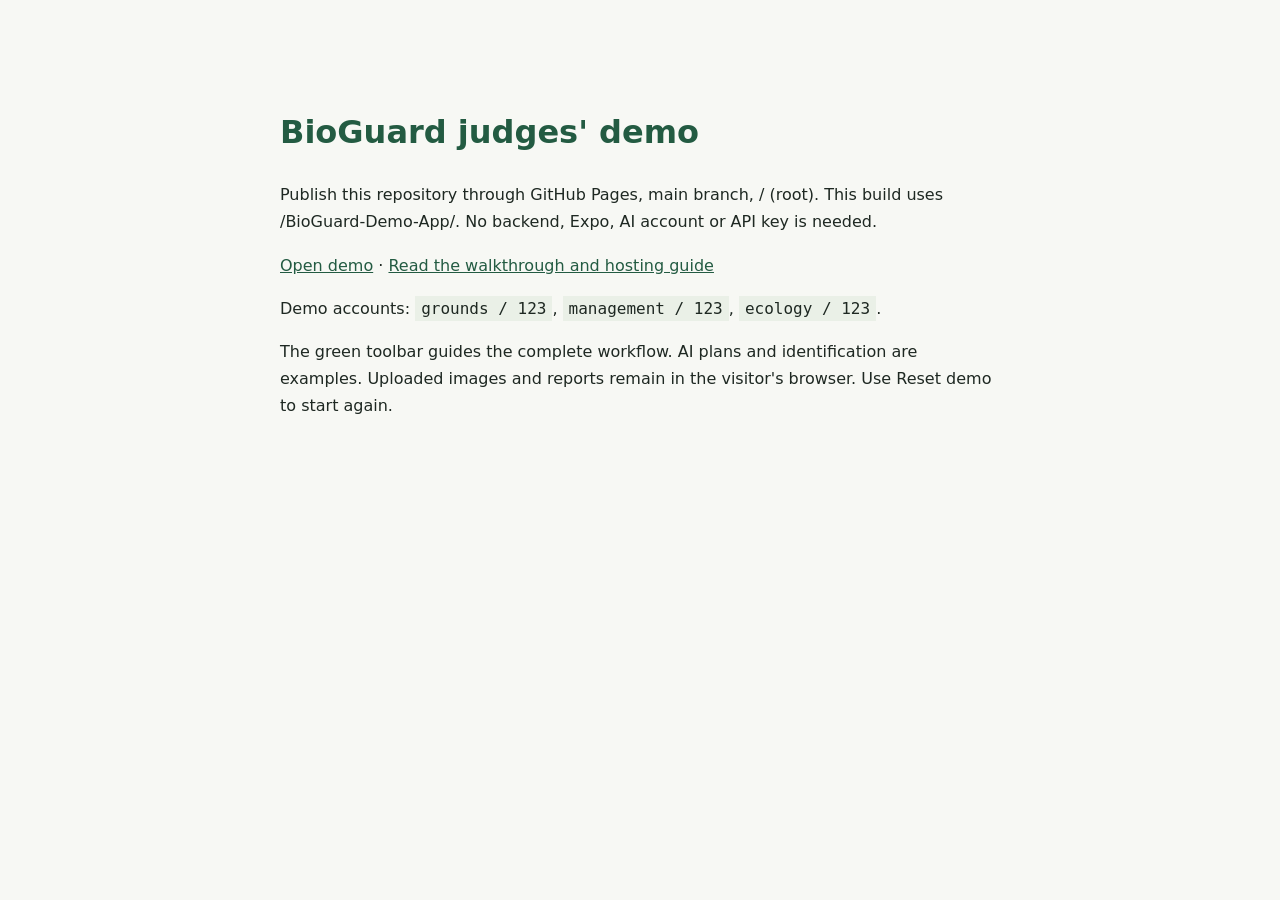
<file: HOSTING.html>
<!doctype html><html><head><meta charset="utf-8"><title>BioGuard demo hosting</title><style>body{font:16px/1.7 system-ui;background:#f7f8f4;color:#1e2822;max-width:720px;margin:60px auto;padding:24px}h1,a{color:#235b42}code{background:#eaf0e7;padding:3px 6px}</style></head><body><h1>BioGuard judges' demo</h1><p>Publish this repository through GitHub Pages, main branch, / (root). This build uses /BioGuard-Demo-App/. No backend, Expo, AI account or API key is needed.</p><p><a href="/BioGuard-Demo-App/">Open demo</a> · <a href="/BioGuard-Demo-App/README.md">Read the walkthrough and hosting guide</a></p><p>Demo accounts: <code>grounds / 123</code>, <code>management / 123</code>, <code>ecology / 123</code>.</p><p>The green toolbar guides the complete workflow. AI plans and identification are examples. Uploaded images and reports remain in the visitor's browser. Use Reset demo to start again.</p></body></html>
</file>
